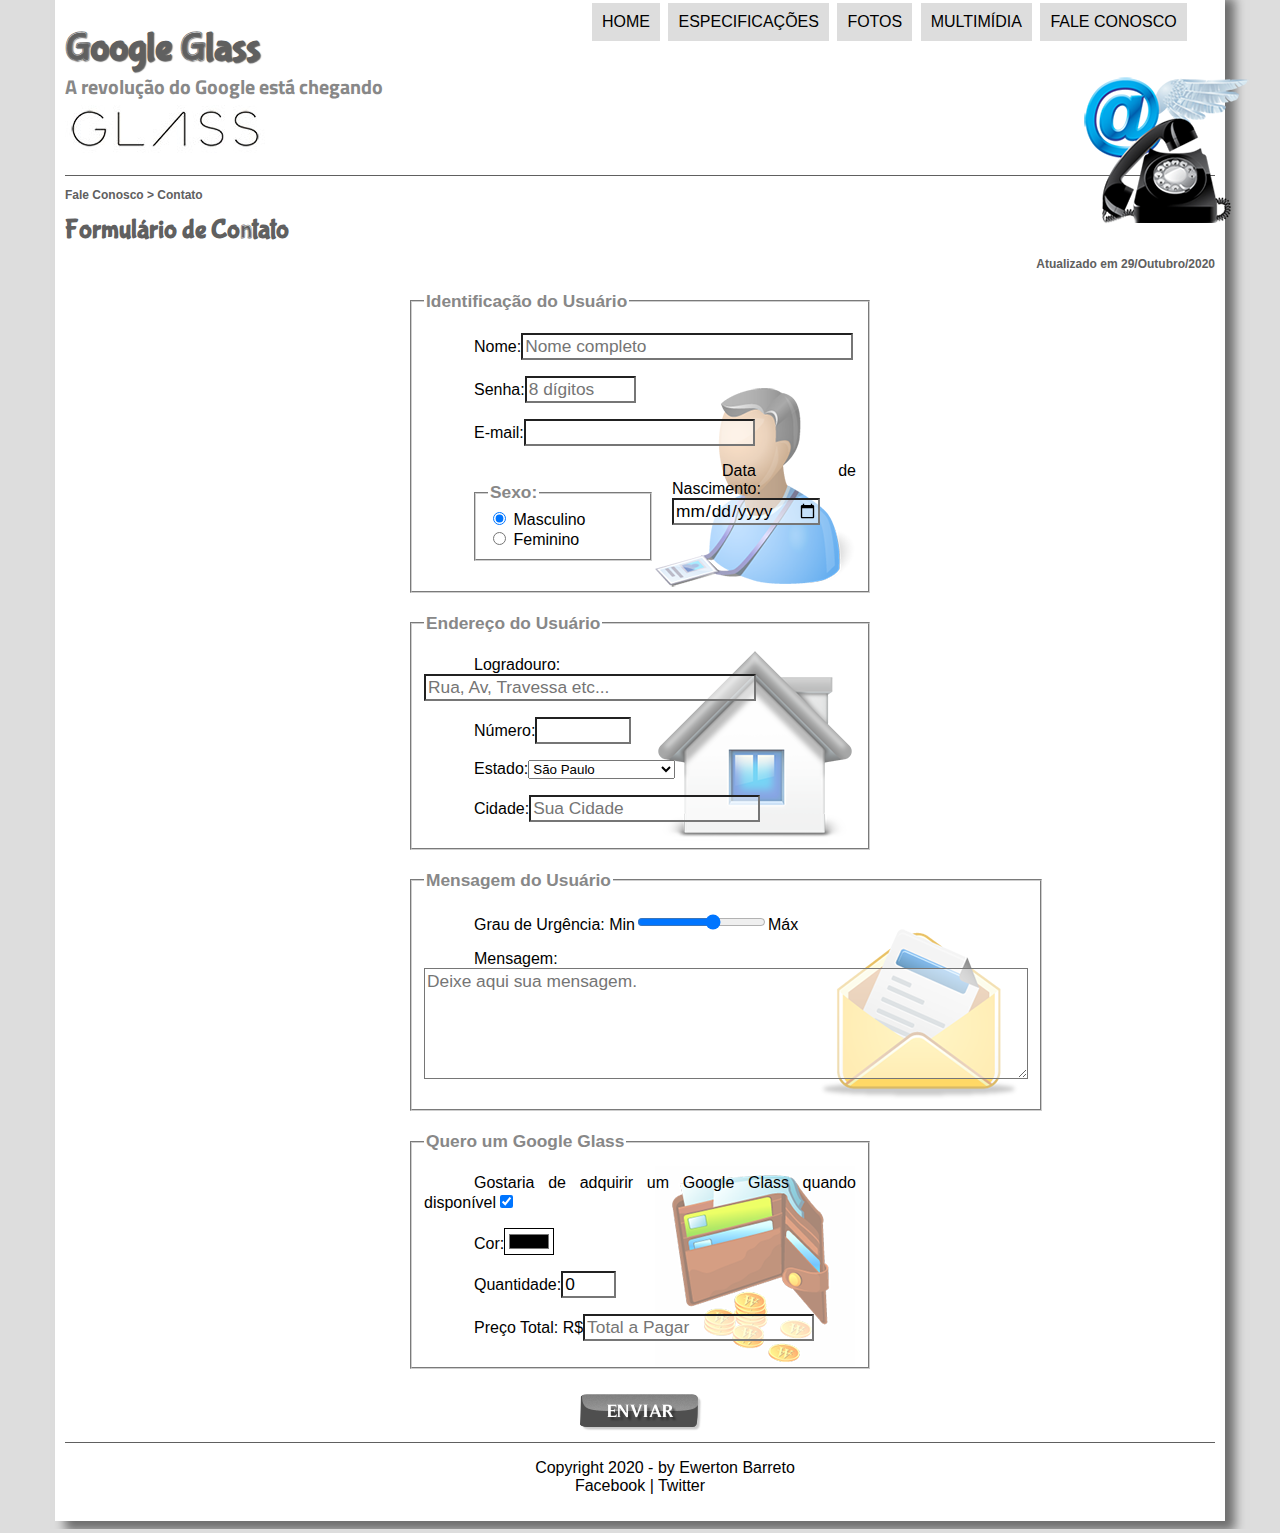
<file: fale-conosco.html>
<!DOCTYPE html>
<html lang="pt-br">

<head>
    <meta charset="UTF-8" />
    <title>Tudo sobre Google Glass</title>
    <link rel="stylesheet" href="css/estilo.css" />
    <link rel="stylesheet" href="css/form.css" />
    <script src="javascript/funcoes.js"></script>
    <script>        
        function calc_total() { 
            var qtd = parseInt(document.getElementById('cqtd').value);
            tot = qtd * 1500;
            document.getElementById('ctot').value = tot;
            } 
    </script>
</head>


<body>
    <div id="interface">
        <header id="cabecalho">

            <hgroup>
                <h1>Google Glass</h1>
                <h2>A revolução do Google está chegando</h2>
            </hgroup>

            <img id="icone" src="imagens/contato.png">
            <nav id="menu">
                <h1>Menu Principal</h1>
                <ul type="disc">
                    <li onmouseover="mudaFoto('imagens/home.png')" onmouseout="mudaFoto('imagens/contato.png')"><a
                            href="index.html" target="_self">Home</a></li>
                    <li onmouseover="mudaFoto('imagens/especificacoes.png')"
                        onmouseout="mudaFoto('imagens/contato.png')"><a href="specs.html"
                            target="_self">Especificações</a></li>
                    <li onmouseover="mudaFoto('imagens/fotos.png')" onmouseout="mudaFoto('imagens/contato.png')"><a
                            href="fotos.html" target="_self">Fotos</a></li>
                    <li onmouseover="mudaFoto('imagens/multimidia.png')" onmouseout="mudaFoto('imagens/contato.png')">
                        <a href="multimidia.html" target="_self">Multimídia</a></li>
                    <li onmouseover="mudaFoto('imagens/contato.png')" onmouseout="mudaFoto('imagens/contato.png')"><a
                            href="fale-conosco.html" target="_self">Fale conosco</a></li>
                </ul>
            </nav>
        </header>

        <header id="cabecalho-artigo">
            <hgroup>
                <h3>Fale Conosco > Contato</h3>
                <h1>Formulário de Contato</h1>
                <h3 class="direita">Atualizado em 29/Outubro/2020</h3>
            </hgroup>
        </header>


        <form method="POST" id="fcontato" action="mailto:ewerton@hotmai.com" oninput="calc_total();">

            <fieldset id="usuario">
                <legend>Identificação do Usuário</legend>
                <p><label for="cnome">Nome:</label><input type="text" name="tnome" id="cnome" size="30" maxlength="30" placeholder="Nome completo"/></p>
                <p><label for="csenha">Senha:</label><input type="password" name="tsenha" id="csenha" size="8" maxlength="8" placeholder="8 dígitos"/></p>
                <p><label for="cmail">E-mail:</label><input type="email" name="tmail" id="cmail" size="20" maxlength="40"/></p>
                          

                <fieldset id="sexo">
                    <legend>Sexo:</legend>
                    <input type="radio" name="tsexo" id="cmasc" checked/> <label for="cmasc">Masculino</label></br>
                    <input type="radio" name="tsexo" id="cfem"/> <label for="cfem">Feminino</label>
                </fieldset>
                <p><label for="cnasc">Data de Nascimento:</label><input type="date" name="tnasc" id="cnasc"/></p>   
            </fieldset>

            <fieldset id="endereco">
                <legend>Endereço do Usuário</legend>
                <p><label for="crua">Logradouro:</label><input type="text" name="trua" id="crua" size="30" maxlength="80" placeholder="Rua, Av, Travessa etc..."/></p>
                <p><label for="cnum">Número:</label><input type="number" name="tnum" id="cnum" min="0" max="99999"/></p>
                <p><label for="cestado">Estado:</label><select name="testado" id="cestado">
                    <optgroup label="Região Sudeste">  
                        <option value="SP" selected>São Paulo</option>
                        <option value="RJ">Rio de Janeiro</option>
                        <option value="MG">Minas Gerais</option>
                    </optgroup>
                    <optgroup label="Região Sul">
                        <option value="PR">Paraná</option>
                        <option value="SC">Santa Catarina</option>
                        <option value="RS">Rio Grande do Sul</option>
                    </optgroup>        
                </select></p>
                <p><label for="ccidade">Cidade:</label><input type="text" name="tcidade" id="ccidade" maxlength="40" size="20" placeholder="Sua Cidade" list="cidades"/></p>
                <datalist id="cidades">
                    <option value="Rio de janeiro"></option>
                    <option value="Nova Iguaçu"></option>
                    <option value="Niterói"></option>
                    <option value="Belford Roxo"></option>                
                </datalist>
            </fieldset>

            <fieldset id="mensagem">
                <legend>Mensagem do Usuário</legend>
                <p><label for="curg">Grau de Urgência:</label>&nbspMin<input type="range" name="turg" id="curg" min="0" max="10" step="2"/>Máx</p>
                <p><label for="cmsg">Mensagem:</label>
                    <textarea name="tmsg" id="cmsg" cols="58" rows="5" placeholder="Deixe aqui sua mensagem."></textarea>
                </p>

            </fieldset>

            <fieldset id="pedido">
                <legend>Quero um Google Glass</legend>
                <p><label for="cped">Gostaria de adquirir um Google Glass quando disponível<input type="checkbox" name="tped" id="cped" checked/></label></p>
                <p><label for="ccor">Cor:</label><input type="color" name="tcor" id="ccor"/></p>
                <p><label for="cqtd">Quantidade:</label><input type="number" name="tqtd" id="cqtd" min="0" max="5" value="0"/></p>
                <p><label for="ctot">Preço Total: R$</label><input type="text" name="ttot" id="ctot" placeholder="Total a Pagar" readonly/></p>
            </fieldset>
               
             <input type="image" name="tenviar" id="enviar" src="imagens/botao-enviar.png"/>

        </form>

        <footer id="rodape">
            <p>Copyright 2020 - by Ewerton Barreto<br /> Facebook | Twitter</p>
        </footer>
    </div>
</body>

</html>
</file>
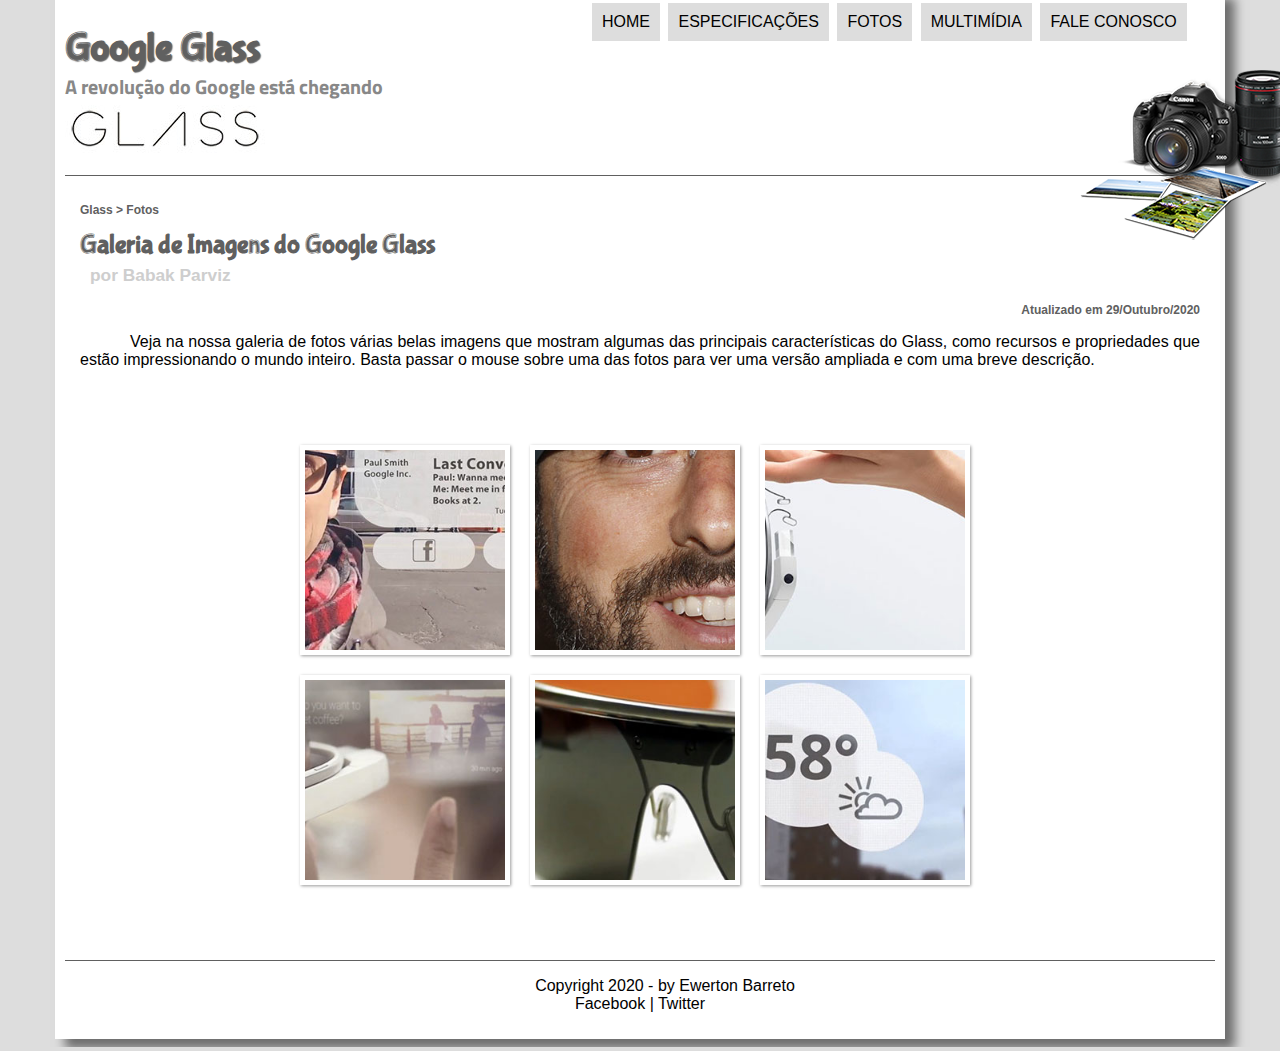
<file: fotos.html>
<!DOCTYPE html>
<html lang="pt-br">

<head>
    <meta charset="UTF-8" />
    <title>Tudo sobre Google Glass</title>
    <link rel="stylesheet" href="css/estilo.css"/>
    <link rel="stylesheet" href="css/fotos.css"/>

</head>
<script src="javascript/funcoes.js"></script>

<body>
    <div id="interface">
        <header id="cabecalho">

            <hgroup>
                <h1>Google Glass</h1>
                <h2>A revolução do Google está chegando</h2>
            </hgroup>

            <img id="icone" src="imagens/fotos.png" />
            <nav id="menu">
                <h1>Menu Principal</h1>
                <ul type="disc">
                    <li onmouseover="mudaFoto('imagens/home.png')" onmouseout="mudaFoto('imagens/fotos.png')"><a
                            href="index.html" target="_self">Home</a></li>
                    <li onmouseover="mudaFoto('imagens/especificacoes.png')"
                        onmouseout="mudaFoto('imagens/fotos.png')"><a href="specs.html"
                            target="_self">Especificações</a></li>
                    <li onmouseover="mudaFoto('imagens/fotos.png')" onmouseout="mudaFoto('imagens/fotos.png')"><a
                            href="fotos.html" target="_self">Fotos</a></li>
                    <li onmouseover="mudaFoto('imagens/multimidia.png')" onmouseout="mudaFoto('imagens/fotos.png')"><a
                            href="multimidia.html" target="_self">Multimídia</a></li>
                    <li onmouseover="mudaFoto('imagens/contato.png')" onmouseout="mudaFoto('imagens/fotos.png')"><a
                            href="fale-conosco.html" target="_self">Fale conosco</a></li>
                </ul>
            </nav>
        </header>
        <section id="corpo">
            <article id="noticia-principal">
                <header id="cabecalho-artigo">
                    <hgroup>
                        <h3>Glass > Fotos</h3>
                        <h1>Galeria de Imagens do Google Glass</h1>
                        <h2>por Babak Parviz</h2>
                        <h3 class="direita">Atualizado em 29/Outubro/2020</h3>
                    </hgroup>
                </header>
            

            <p>Veja na nossa galeria de fotos várias belas imagens que mostram algumas das principais
                características do Glass, como recursos e propriedades que estão impressionando o mundo inteiro.
                Basta passar o mouse sobre uma das fotos para ver uma versão ampliada e com uma breve descrição.
            </p>

            <ul id="album-fotos">
                <li id="foto01"><span>Agenda e lembretes</span></li>
                <li id="foto02"><span>Sergey Brin usando o Glass</span></li>
                <li id="foto03"><span>Leve e compacto</span></li>
                <li id="foto04"><span>Sensação de uma tela de 50"</span></li>
                <li id="foto05"><span>Vários tipos de lente</span></li>
                <li id="foto06"><span>Informações importantes</span></li>
            </ul>
            </article>
        </section>
        <footer id="rodape">
            <p>Copyright 2020 - by Ewerton Barreto<br /> Facebook | Twitter</p>
        </footer>

    </div>
</body>

</html>
</file>
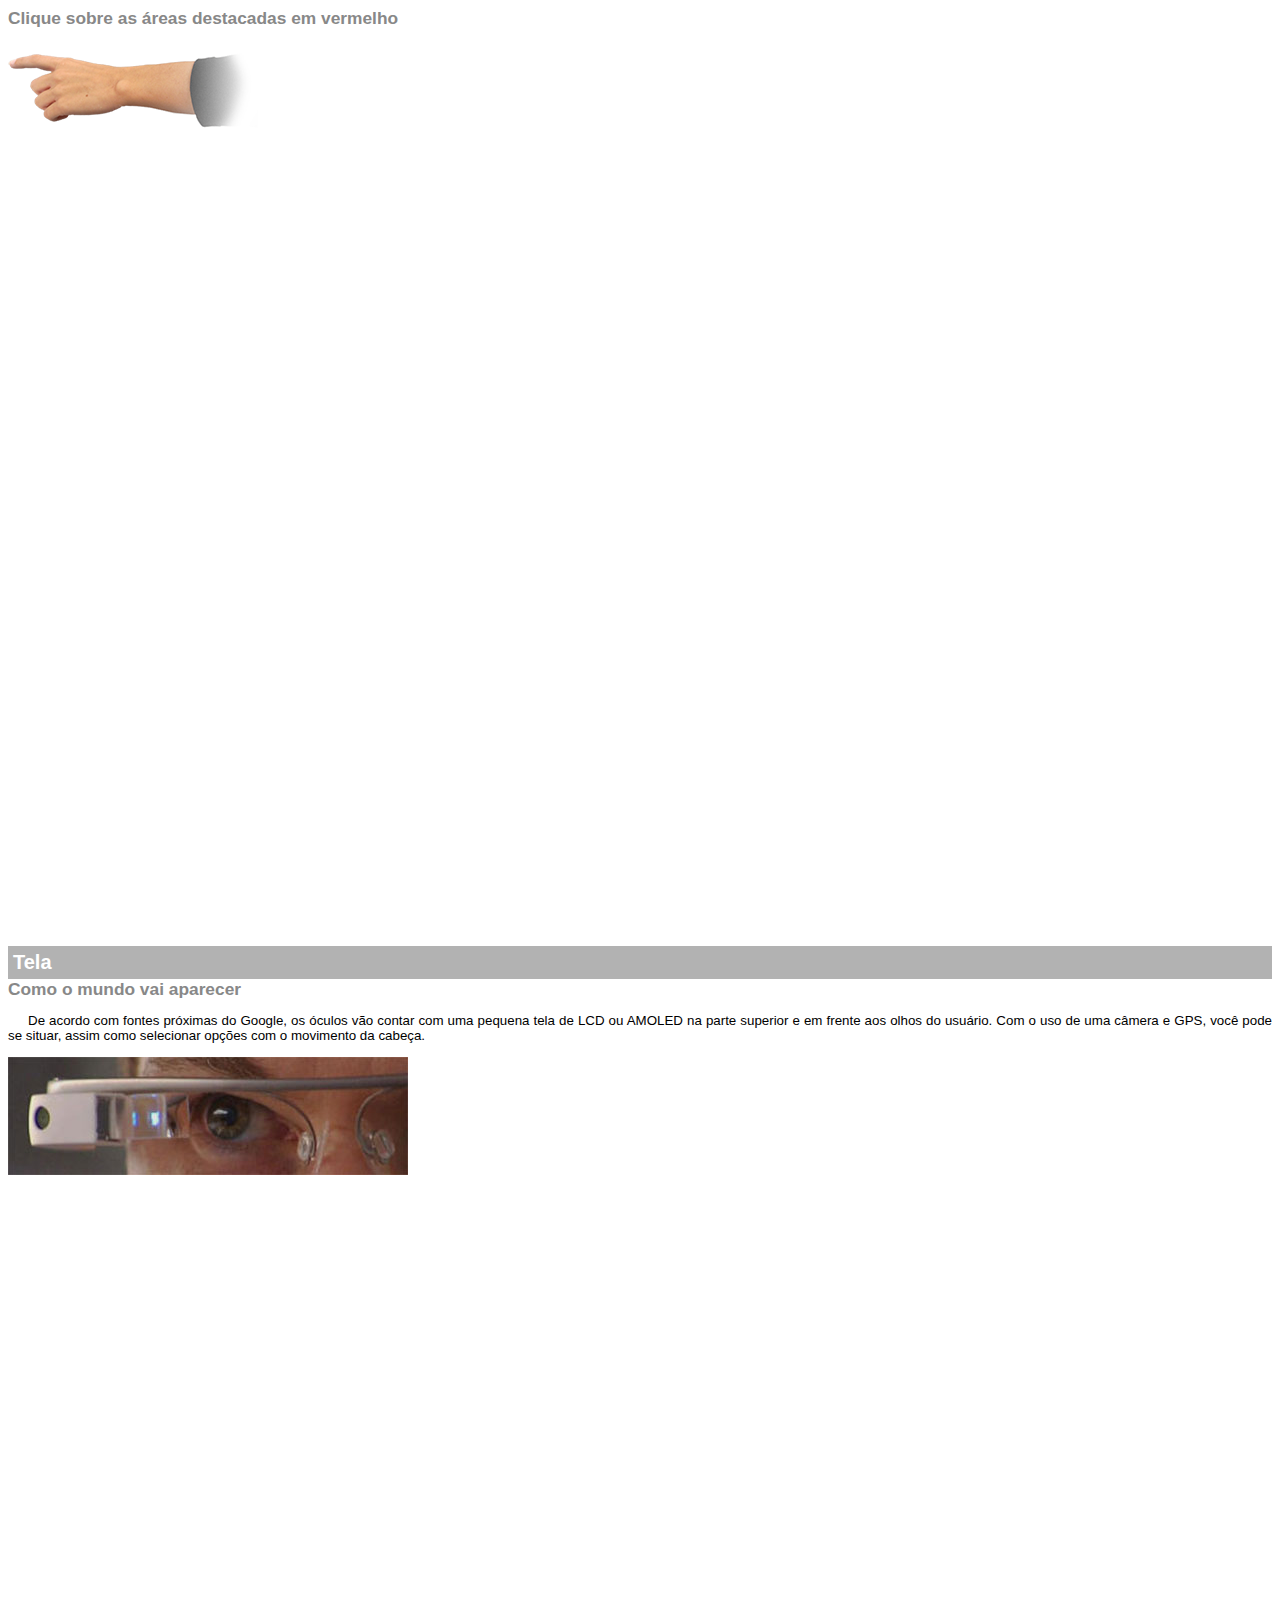
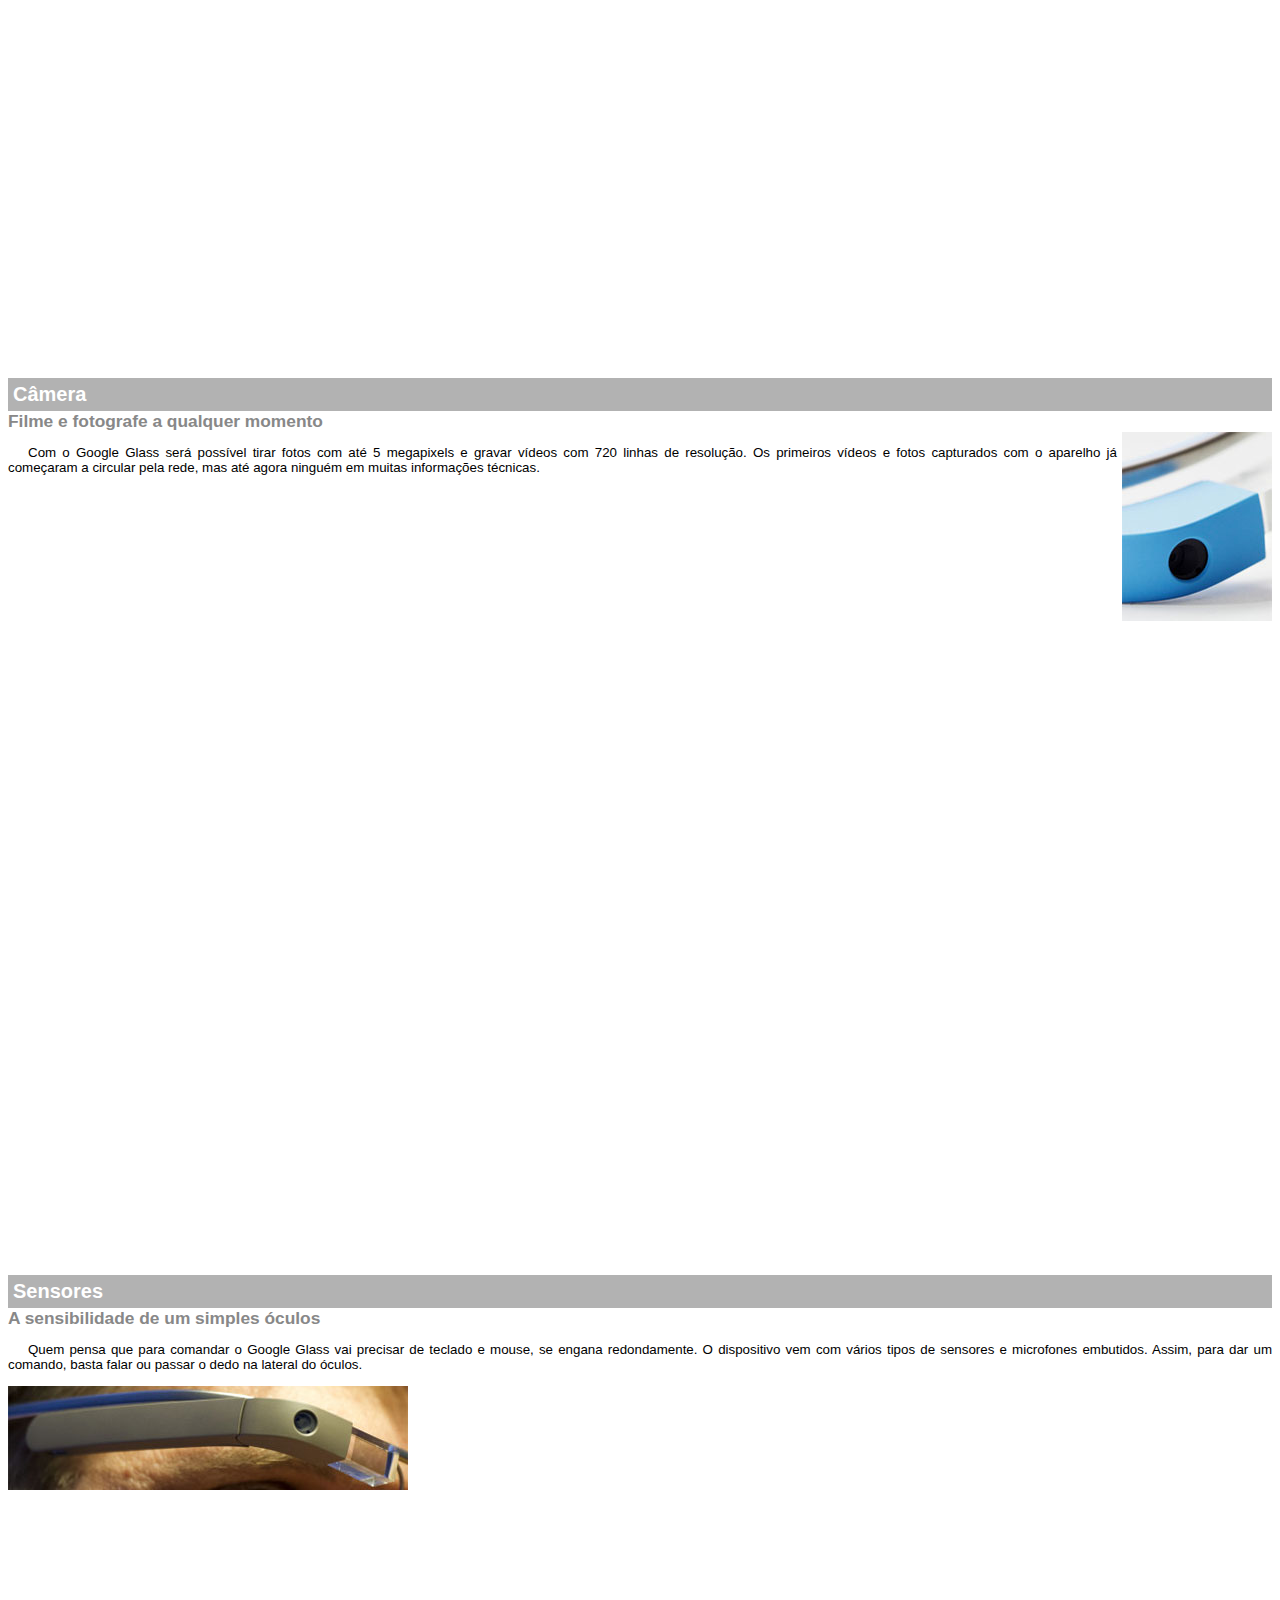
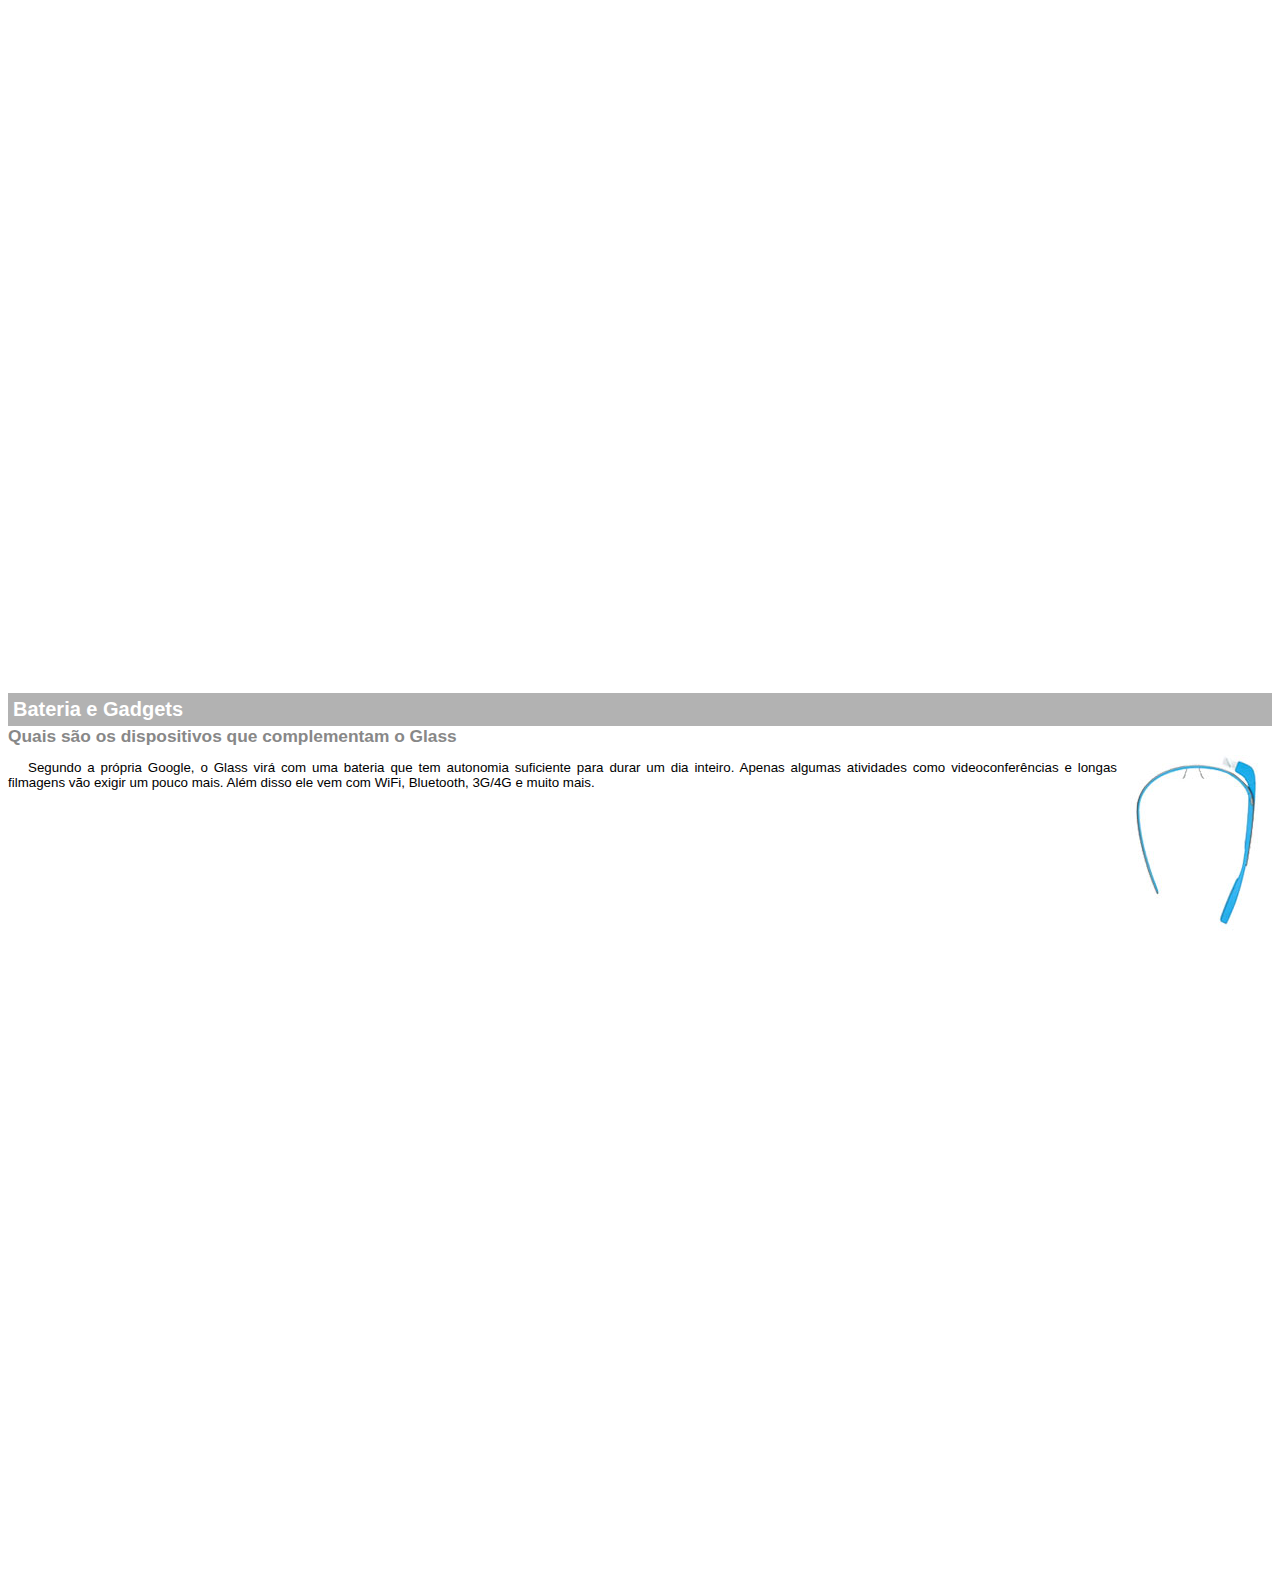
<file: google-glass.html>
<!DOCTYPE html>

</html lang="pt-br">

<head>
    <meta charset="UTF-8" />
    <style>
        body {
            font-family: Arial;
            font-size: 10pt;
        }

        p {
            text-align: justify;
            text-indent: 20px;
        }
        article h1 {
            font-size: 15pt;
            color: #ffffff;
            background-color: rgba(0,0,0,.3);
            padding: 5px;
            margin: 0px;
        }
        article h2 {
            font-size: 13pt;
            color: #888888;
            margin: 0px;            
        }
        article {
            margin-bottom: 800px;
        }
        img.img-dir {
            display: block;
            float: right;
            margin-left: 5px;
        }
        ::-webkit-scrollbar{
            display: none;
        }
    </style>
</head>

<body>
    <article id="topo">
        <header>
            <h2> Clique sobre as áreas destacadas em vermelho</h2>
            <img src="imagens/mao.png" alt="Mão apontando para a esquerda"/>
        </header>
    </article>

    <article id="tela">
        <header>
            <h1> Tela </h1>
            <h2>Como o mundo vai aparecer</h2>
        </header>
        <p>
            De acordo com fontes próximas do Google, os óculos vão contar com uma pequena tela de LCD ou AMOLED na parte
            superior e em frente aos olhos do usuário. Com o uso de uma câmera e GPS, você pode se situar, assim como
            selecionar opções com o movimento da cabeça.
        </p>
        <img src="imagens/det-tela.jpg" alt="Tela do Google Glass"/>
    </article>

    <article id="camera">
        <header>
            <h1>Câmera</h1>
            <h2> Filme e fotografe a qualquer momento</h2>
        </header>
        <img src="imagens/det-camera.jpg" class="img-dir" alt="Câmera do Google Glass"/>
        <p>
            Com o Google Glass será possível tirar fotos com até 5 megapixels e gravar vídeos com 720 linhas de
            resolução. Os primeiros vídeos e fotos capturados com o aparelho já começaram a circular pela rede, mas até agora
            ninguém em muitas informações técnicas.
        </p>

    </article>

    <article id="sensores">
        <h1>Sensores</h1>
        <h2>A sensibilidade de um simples óculos</h2>
        <p>
            Quem pensa que para comandar o Google Glass vai precisar de teclado e mouse, se engana redondamente. O
            dispositivo vem com vários tipos de sensores e microfones embutidos. Assim, para dar um comando, basta falar
            ou passar o dedo na lateral do óculos.
        </p>
        <img src="imagens/det-touch.jpg" alt="Sensores do Google Glass"/>
    </article>

    <article id="gadgets">
        <header>
            <h1>Bateria e Gadgets</h1>
            <h2>Quais são os dispositivos que complementam o Glass</h2>
        </header>
        <img src="imagens/det-bateria.jpg" class="img-dir" alt="Bateria e Gadgets do Google Glass"/>
        <p>
            Segundo a própria Google, o Glass virá com uma bateria que tem autonomia suficiente para durar um dia inteiro.
            Apenas algumas atividades como videoconferências e longas filmagens vão exigir um pouco mais. Além disso ele vem
            com WiFi, Bluetooth, 3G/4G e muito mais.
        </p>
    </article>

</body>

</html>
</file>
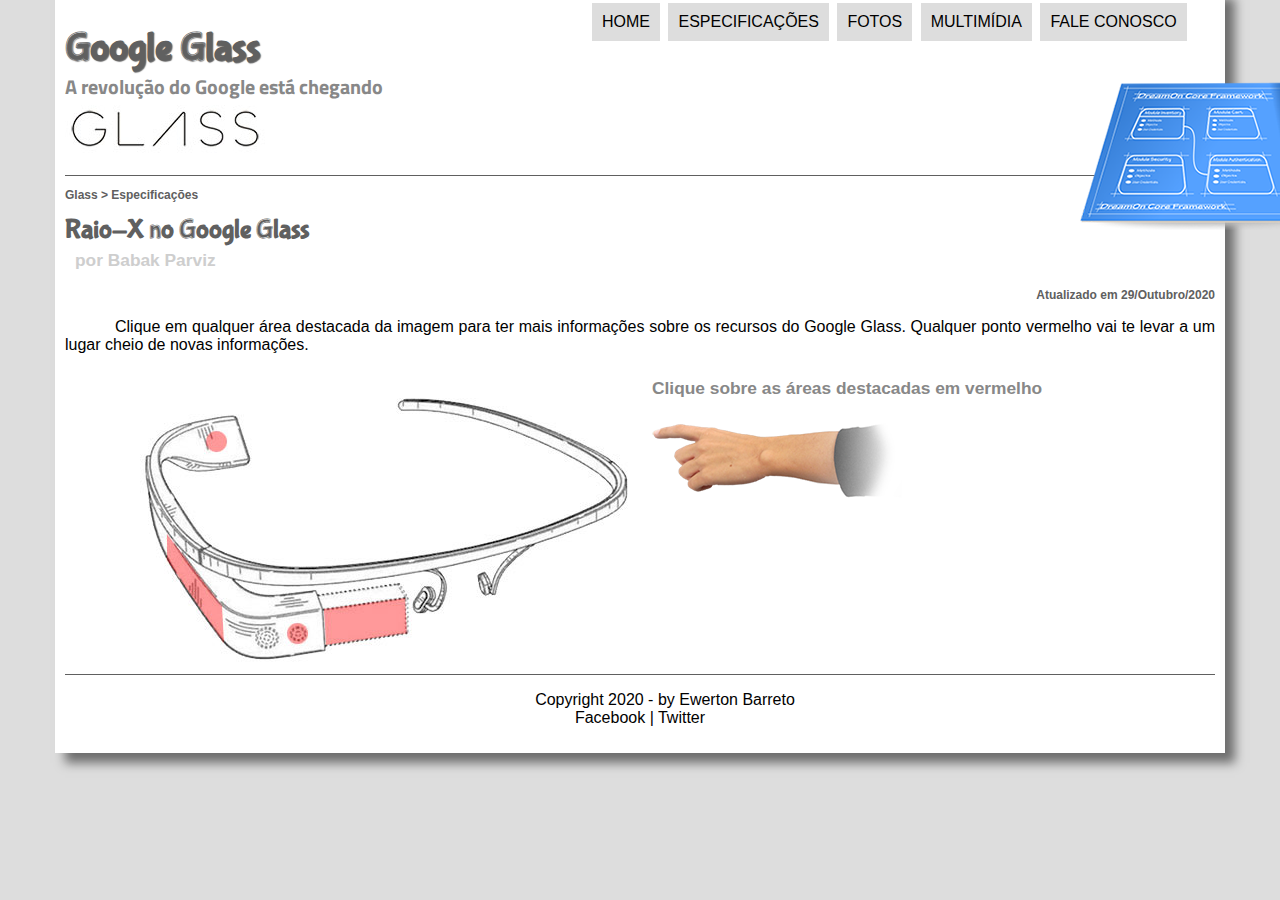
<file: specs.html>
<!DOCTYPE html>
<html lang="pt-br">

<head>
    <meta charset="UTF-8" />
    <title>Tudo sobre Google Glass</title>
    <link rel="stylesheet" href="css/estilo.css" />
    <link rel="stylesheet" href="css/specs.css" />

</head>
<script src="javascript/funcoes.js"></script>

<body>
    <div id="interface">
        <header id="cabecalho">

            <hgroup>
                <h1>Google Glass</h1>
                <h2>A revolução do Google está chegando</h2>
            </hgroup>

            <img id="icone" src="imagens/especificacoes.png"/>
            <nav id="menu">
                <h1>Menu Principal</h1>
                <ul type="disc">
                    <li onmouseover="mudaFoto('imagens/home.png')"
                        onmouseout="mudaFoto('imagens/especificacoes.png')"><a href="index.html"
                            target="_self">Home</a></li>
                    <li onmouseover="mudaFoto('imagens/especificacoes.png')"
                        onmouseout="mudaFoto('imagens/especificacoes.png')"><a href="specs.html"
                            target="_self">Especificações</a></li>
                    <li onmouseover="mudaFoto('imagens/fotos.png')"
                        onmouseout="mudaFoto('imagens/especificacoes.png')"><a href="fotos.html"
                            target="_self">Fotos</a></li>
                    <li onmouseover="mudaFoto('imagens/multimidia.png')"
                        onmouseout="mudaFoto('imagens/especificacoes.png')"><a href="multimidia.html"
                            target="_self">Multimídia</a></li>
                    <li onmouseover="mudaFoto('imagens/contato.png')"
                        onmouseout="mudaFoto('imagens/especificacoes.png')"><a href="fale-conosco.html"
                            target="_self">Fale conosco</a></li>
                </ul>
            </nav>
        </header>

        <section id="corpo-full">
            <article id="noticia-principal">
                <header id="cabecalho-artigo">
                    <hgroup>
                        <h3> Glass > Especificações</h3>
                        <h1>Raio-X no Google Glass</h1>
                        <h2>por Babak Parviz</h2>
                        <h3 class="direita">Atualizado em 29/Outubro/2020</h3>
                    </hgroup>
                </header>

                <p>Clique em qualquer área destacada da imagem para ter mais informações sobre os recursos do Google
                    Glass.
                    Qualquer ponto vermelho vai te levar a um lugar cheio de novas informações.</p>

                <section id="conteudo">
                    <img src="imagens/glass-esquema-marcado.jpg" usemap="#meumapa"/>
                    <map name="meumapa">
                        <area shape="rect" coords="179,202,270,260" href="google-glass.html#tela" target="janela"/>
                        <area shape="circle" coords="158,243,12" href="google-glass.html#camera" target="janela"/> 
                        <area shape="circle" coords="73,52,12" href="google-glass.html#gadgets" target="janela"/>
                        <area shape="poly" coords="28,143,83,216,84,249,27,169" href="google-glass.html#sensores" target="janela"/>
                    </map>
                    <iframe src="google-glass.html" name="janela" id="frame-spec"></iframe>
                </section>

            </article>
        </section>

        <footer id="rodape">
            <p>Copyright 2020 - by Ewerton Barreto<br /> Facebook | Twitter</p>
        </footer>
    </div>
</body>

</html>
</file>
<file: css/estilo.css>
@charset "UTF-8";
@import url('https://fonts.googleapis.com/css2?family=Titillium+Web&display=swap');
@font-face {
    font-family: 'FonteLogo';
    src: url(../fonts/bubblegum-sans-regular.otf);
}

body {
    font-family: arial, sans-serif;
    background-color: #dddddd;
    color: rgba(0, 0, 0, 1);    
}

div#interface {
    max-width: 1150px;
    width: auto;
    background-color: #ffffff;
    margin: -20px auto 0px auto;
    box-shadow: 10px 10px 10px rgba(0, 0, 0, .5);
    padding: 10px;
}

p {
    text-align: justify;
    text-indent: 50px;
}

a {
    color: #606060;
    text-decoration: none;    
}

a:hover{
    text-decoration: underline;
}

header#cabecalho img#icone {
    position: absolute;
    left: 1080px;
    top: 70px;
}

header#cabecalho {
    border-bottom: 1px #606060 solid;
    height: 150px;
    background: url("../imagens/glass-logo-peq.jpg") no-repeat 0px 80px;
}

header#cabecalho h1 {
    font-family: 'FonteLogo', sans-serif;
    color: #606060;
    font-size: 30pt;
    text-shadow: 1px 1px 1px rgba(0, 0, 0, .6);
    padding: 0px;
    margin-bottom: 0px;
}

header#cabecalho h2 {
    font-family: 'Titillium Web', sans-serif;
    font-size: 15pt;
    color: #888888;
    margin-top: 0px;
    padding: 0px;
}

/*Formatação de imagens com legenda*/

figure.foto-legenda {
    position: relative;
    border: 8px solid white;
    box-shadow: 1px 1px 4PX black;
}

figure.foto-legenda img {
    width: 100%;
    height: 100%;
}

figure.foto-legenda figcaption {
    position: absolute;
    top: 0px;
    background-color: rgba(0, 0, 0, 0.4);
    color: white;
    width: 100%;
    height: 100%;
    padding: 10px;
    box-sizing: border-box;
    opacity: 0;
    transition: opacity 1s;
}

figure.foto-legenda:hover figcaption {
    opacity: 1;
}

/*Formatação do Menu*/

nav#menu {
    display: block;
}

nav#menu ul {
    list-style: none;
    text-transform: uppercase;
    position: absolute;
    top: -15px;
    left: 550px;
}

nav#menu li {
    display: inline-block;
    background-color: #dddddd;
    padding: 10px;
    margin: 2px;
    transition: 1s;
}

nav#menu li:hover {
    background-color: #606060;
}

nav#menu h1 {
    display: none;
}

nav#menu a {
    color: black;
    text-decoration: none;
}

nav#menu a:hover {
    color: white;
    text-decoration: underline;
}

/*Formatação  Section/Aside/Footer*/

section#corpo {
    display: block;
    width: 630px;
    float: left;
    border-right: 1px solid #606060;
    padding: 15px;
}

article#noticia-principal h2 {
    font-size: 13pt;
    color: #606060;
    background-color: #dddddd;
    padding: 5px 0px 5px 10px;
    margin: 10px 0px 10px 0px;
}

header#cabecalho-artigo h1 {
    font-family: 'FonteLogo', sans-serif;
    font-size: 20pt;
    color: #606060;
    margin-bottom: 0px; 
    margin-top: 0px;   
}

header#cabecalho-artigo h2 {
    font-size: 13pt;
    color: #cecece;
    background-color: #ffffff;
    margin: 0px;

}

header#cabecalho-artigo h3 {
    font-size: 12px;
    color: #606060;

}

.direita {
    text-align: right;
}

aside#lateral {
    display: block;
    width: 450px;
    float: right;
    background-color: #dddddd;
    padding: 10px;
    margin-top: 10px;
    box-shadow: 2px 2px 2px rgba(0, 0, 0, .5);
}

aside#lateral h1 {
    font-family: 'FonteLogo', sans-serif;
    font-size: 20pt;
    color: #606060;    
    margin-top: 5px;
}

aside#lateral h2 {
    background-color: #606060;
    font-size: 13pt;
    color: #ffffff;
    padding: 5px;
}

footer#rodape {
    clear: both;
    border-top: 1px solid #606060;
}

footer#rodape p {
    text-align: center;
}

/*Formatação da tabela*/

table#tabelaspec {
    border: 1px solid #606060;
    border-spacing: 0px;
    margin-left: auto;
    margin-right: auto;
}

table#tabelaspec td {
    border: 1px solid #606060;
    padding: 10px;
    text-align: center;
    vertical-align: middle;
}

table#tabelaspec td.colunaesquerda {
    color: #ffffff;
    background-color: #606060;
    vertical-align: top;
    font-weight: bold;
}

table#tabelaspec td.colunadireita {
    background-color: #cecece;
}

table#tabelaspec caption {
    color: #888888;
    font-size: 13pt;
    font-weight: bolder;
}

table#tabelaspec span {
    display: block;
    font-size: 8pt;
    float: right;
    color: #000000;
    margin-top: 10px;
}
</file>
<file: css/form.css>
@charset "UTF-8";

form {
    width: 500px;
    margin: auto;
    }

input, textarea {
    font-family: sans-serif;
    font-weight: normal;
    font-size: 13pt;
    background-color: rgba(255,255,255,.5);
}

input:hover, textarea:hover {
    background-color: #dddddd;
}

legend {
    color: #888888;
    font-weight: bold;
    font-size: 13pt;
    font-family: sans-serif;
}

fieldset {
   border-color: #cecece;
   margin: 20px;

}

fieldset#sexo {
    width: 150px;
    display: block;
    float: inline-start;
    margin-left: 50px;
}

fieldset#usuario {
    background: url("../imagens/icone-contato.png") no-repeat 95% 95%;
}

fieldset#endereco {
    background: url("../imagens/icone-endereco.png") no-repeat 95% 95%;    
}

fieldset#mensagem {
    background: url("../imagens/icone-mensagem.png") no-repeat 95% 95%;
}

fieldset#pedido {
    background: url("../imagens/icone-pagamento.png") no-repeat 95% 95%;
}

input#enviar {
    display: block;
    margin: auto;
}
</file>
<file: css/fotos.css>
@charset "UTF-8";

section#corpo {
    width: auto;
    border: none;
} 

ul#album-fotos li:hover {
    -webkit-transform: scale(1.5);      
}

ul#album-fotos li span {
    opacity: 0;
    color: #ffffff;
    text-shadow: 1px 1px 1px #000000;
    background-color: rgba(0, 0, 0, .3);
    font-size: 9pt;
    line-height: 370px;
    padding: 5px;
}

ul#album-fotos li:hover span {
    opacity: 1;
}

ul#album-fotos {
    width: 700px;
    margin: 0 auto;
    padding: 50px;
    overflow: hidden;
    list-style: none;
}

ul#album-fotos li {
    float: left;
    width: 200px;
    height: 200px;
    margin: 10px;
    border: 5px solid #ffffff;
    background-color: #ffffff;
    box-shadow: 1px 1px 3px rgba(0, 0, 0, .4);
    -webkit-transition: all .5s ease-in; 
}

ul#album-fotos li#foto01 {
    background: url('../imagens/galeria-01.jpg');
    background-position: 50% 50%;
    background-size: 400px 400px;
    background-color: #ffffff;
}

ul#album-fotos li#foto01:hover {
    background-position: 0px 0px;
    background-size: 200px 200px;
}

ul#album-fotos li#foto02 {
    background: url('../imagens/galeria-02.jpg');
    background-position: 50% 50%;
    background-size: 400px 400px;
    background-color: #ffffff;    
}

ul#album-fotos li#foto02:hover {
    background-position: 0px 0px;
    background-size: 200px 200px;
}

ul#album-fotos li#foto03 {
    background: url('../imagens/galeria-03.jpg');
    background-position: 50% 50%;
    background-size: 400px 400px;
    background-color: #ffffff;
}

ul#album-fotos li#foto03:hover {
    background-position: 0px 0px;
    background-size: 200px 200px;
}

ul#album-fotos li#foto04 {
    background: url('../imagens/galeria-04.jpg');
    background-position: 50% 50%;
    background-size: 400px 400px;
    background-color: #ffffff;
}

ul#album-fotos li#foto04:hover {
    background-position: 0px 0px;
    background-size: 200px 200px;
}

ul#album-fotos li#foto05 {
    background: url('../imagens/galeria-05.jpg');
    background-position: 50% 50%;
    background-size: 400px 400px;
    background-color: #ffffff;
}

ul#album-fotos li#foto05:hover {
    background-position: 0px 0px;
    background-size: 200px 200px;
}

ul#album-fotos li#foto06 {
    background: url('../imagens/galeria-06.jpg');
    background-position: 50% 50%;
    background-size: 400px 400px;
    background-color: #ffffff;
}

ul#album-fotos li#foto06:hover {
    background-position: 0px 0px;
    background-size: 200px 200px;
}
</file>
<file: css/specs.css>
@charset "UTF-8";

section#conteudo {
    width: 1000px;
    margin: auto;    
}

iframe#frame-spec {
    width: 420px;
    height: 300px;
    border: none;
    overflow: hidden;
}


iframe#frame-spec::-webkit-scrollbar {
    display: none;
}
</file>
